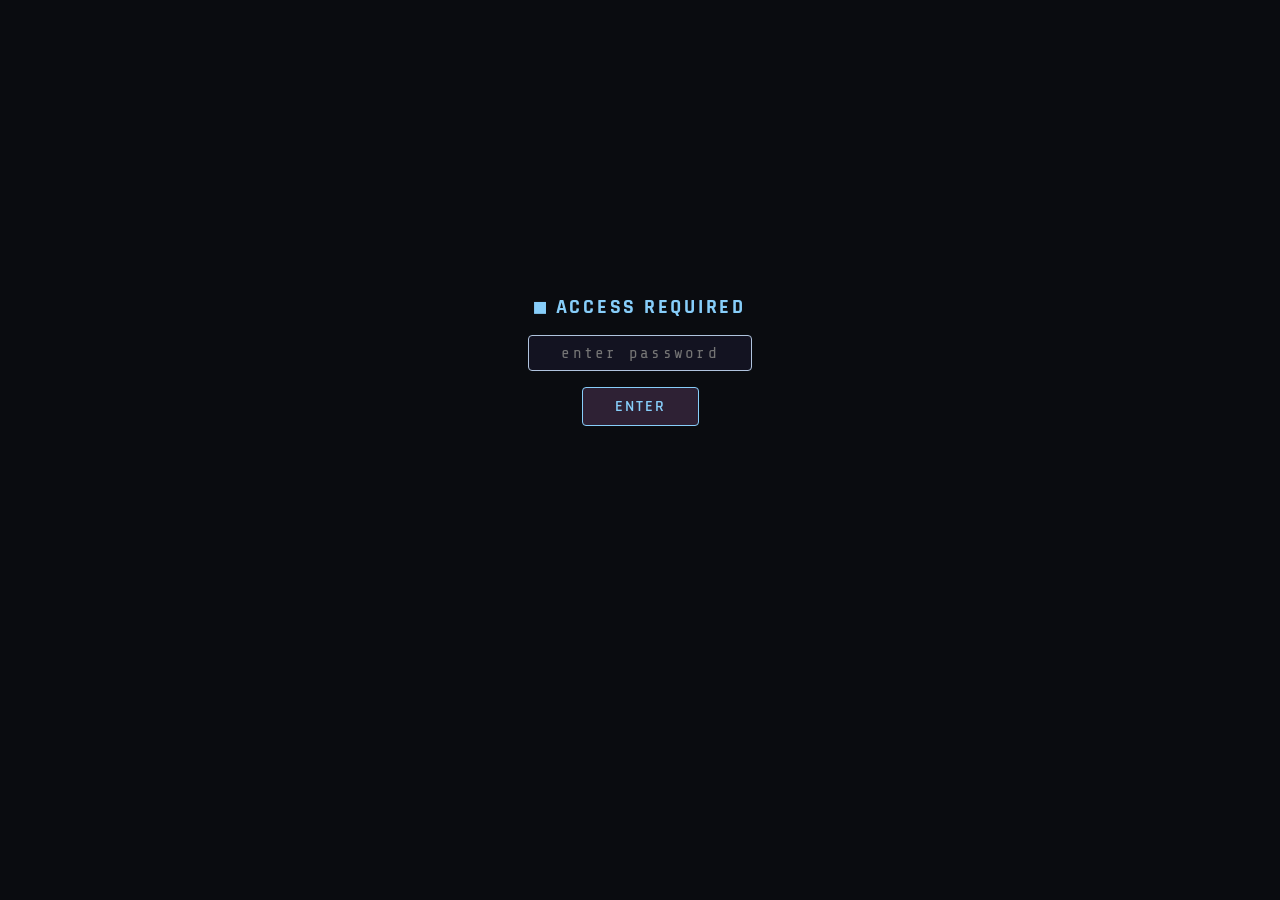
<file: index.html>
<!doctype html>
<html lang="en">

    <head>
        <!-- METADATA -->
        <meta charset="UTF-8">

        <!-- VIEWPORT -->
        <meta name="viewport" content="width=device-width, initial-scale=1.0">

        <!-- TITLE -->
        <title>FMS Live</title>

        <!-- LINK: GOOGLE API -->
        <link rel="stylesheet" href="https://fonts.googleapis.com/css2?family=Share+Tech+Mono&family=Rajdhani&family=Inconsolata:wght@100;200;300;400;500;600;700;800;900&display=swap">

        <!-- LINK: CSS STYLES -->
        <link rel="stylesheet" href="style.css">

    </head>

    <body>

        <!-- PASSWORD GATE -->
        <div id="box-gate" class="box-gate">
            <h2 id="gate-title" class="gate-title     anim-fade in">&#9632; Access Required</h2>
            <input  id="input-password" class="gate-inp-password     anim-fade in" type="password" placeholder="enter password"/>
            <button id="button-password" class="gate-btn-password     anim-fade in">Enter</button>
            <div id="gate-message" class="gate-message"></div>
        </div>

        <!-- MAIN CONTENT -->
        <div id="content" class="anim-fade     hidden">

            <!-- SECTION: TITLE -->
            <div class="box-app">
                <!-- DEVELOPER OPTIONS: PRIMARY -->
                <button id="button-developer-options" class="btn-devops" type="button">
                    <!-- DEVELOPER OPTIONS PRIMARY: TEXT -->
                    <h1 id="text-developer-options-xerxes" class="txt-devops-xerxes">xerxes <span id="text-developer-options-fms" class="txt-devops-fms">FMS</span></h1>
                </button>
                <!-- DATE -->
                <span id="date" class="date">—</span>
            </div>

            <!-- SECTION: ERROR MESSAGES-->
            <div id="overlay-box-application" class="overlay-boxapp">
                <div id="box-application-message" class="box-app-message     anim-fade     hidden">
                    <div class="msg-toprow">
                        <div class="app-message">
                            <span id="message-icon" class="msg-icon     bg-none">—</span>
                            <span id="message-type" class="msg-type     bg-none">—</span>
                        </div>
                        <span id="message-button" class="msg-button     bg-none">❌</span>
                    </div>
                    <div id="message-text" class="msg-body     bg-none">⚠ could not load data</div>
                </div>
            </div>

            <!-- SECTION: NAVIGATION BAR & DEVELOPER OPTIONS -->
            <div class="box-devbar">
                <!-- CONTAINER: DEVELOPER OPTIONS AND NAVIGATION BAR -->
                <div class="box-devops-navbar">
                    <!-- STACK-LEFT: SELECT COMPANY & SEARCH COMPANY -->
                    <span class="dvdr-l">|[</span>
                    <div class="stack-container">
                        <!-- SELECT COMPANY -->
                        <select id="select-navigation-bar-company"  class="sel-navbar-company     freeze-left     stack-bottom     anim-fade in"></select>
                        <!-- SEARCH COMPANY -->
                        <button id="button-developer-options-search" class="btn-devops-search     stack-top     anim-fade     hidden" disabled>—</button>
                    </div>

                    <!-- DIVIDER: ANIMATE -->
                    <span class="dvdr-ml">]</span><span class="dvdr-mc">|</span><span class="dvdr-mr">[</span>

                    <!-- STACK-RIGHT: SELECT COMPANY & INPUT COMPANY -->
                    <div class="stack-container-flex">
                        <!-- DEVELOPER OPTIONS COMPANY BUTTON & SELECT COMPANY TEXT -->
                        <div id="button-developer-options-company" class="btn-devops-company     stack-bottom     overflow" disabled role="button" tabindex="0">
                            <span id="text-developer-options-company" class="txt-devops-company     anim-fade in">—</span>
                        </div>
                        <!-- INPUT COMPANY -->
                        <input id="input-developer-options-company" class="inp-devops-company     stack-top     anim-fade     hidden" disabled>
                    </div>
                    <span class="dvdr-r">]|</span>
                </div>
            </div>

            <br>
            <!-- SECTION: MARKET UPDATE -->
            <details id="details-market-update" open><summary class="summary indent nomarker">MARKET UPDATE</summary>

                <div class="grid mgn-TrBl">
                    <!-- MARKET PRICE AND PERCENTAGE CHANGE -->
                    <div id="button-developer-options-price" class="card     anim-card" disabled>
                        <div class="text-label">MARKET PRICE</div>
                        <!-- MARKET PRICE AND PERCENTAGE CHANGE -->
                        <div id="box-developer-options-text" class="flex-row     text-value">
                            <!-- STACK: MARKET PRICE & DEVELOPER OPTIONS PRICE INPUT -->
                            <div class="stack-container">
                                <!-- MARKET PRICE -->
                                <div id="box-developer-options-price" class="stack-bottom     anim-fade in">
                                    <span id="text-developer-options-price" class="txt-devops-price">—</span>
                                    <span id="percent-change" class="text-badge">—</span>
                                </div>
                                <!-- DEVELOOER OPTIONS PRICE INPUT -->
                                <input id="input-developer-options-price" class="inp-devops-price     stack-top     anim-fade hidden">
                            </div>
                            <!-- PERCENTAGE CHANGE -->
                        </div>
                    </div>
                    <!-- BID PRICE AND BLOCKAGE DISCOUNT -->
                    <div class="card">
                        <!-- BLOCKAGE DISCOUNT -->
                        <div class="text-label">
                            <span>BID</span>
                            <span id="blockage-discount">—</span>
                        </div>
                        <!-- BID PRICE -->
                        <div class="text-value">
                            <span id="bid-price">—</span>
                        </div>
                    </div>
                    <!-- MINIMUM SELL PRICE AND PERCENTAGE -->
                    <div id="button-sell-minimum" class="btn-sellmin     card     anim-card"     disabled>
                        <!-- MINIMUM SELL PERCENTAGE -->
                        <div class="text-label">
                            <span id="label-sell-minimum" class="anim-lbl-sellmix">MINIMUM SELL</span>
                            <span id="label-sell-minimum-value" class="anim-val-sellmin">—</span>
                        </div>
                        <!-- MINIMUM SELL PRICE -->
                        <div class="text-value">
                            <span id="value-sell-minimum" class="anim-val-sellmin">—</span>
                        </div>
                    </div>
                    <!-- MAXIMUM SELL PRICE AND PERCENTAGE -->
                    <div id="button-sell-maximum" class="btn-sellmax     card     anim-card     active">
                        <!-- MAXIMUM SELL PERCENTAGE -->
                        <div class="text-label">
                            <span id="label-sell-maximum" class="anim-lbl-sellmix     active">MAXIMUM SELL</span>
                            <span id="label-sell-maximum-value" class="anim-val-sellmax     active">—</span>
                        </div>
                        <!-- MAXIMUM SELL PRICE -->
                        <div class="text-value">
                            <span id="value-sell-maximum" class="anim-val-sellmax     active">—</span>
                        </div>
                    </div>
                </div>

            </details>

            <!-- DETAILS: PRICE TABLE -->
            <details id="details-table-price" open><summary class="summary indent nomarker">PRICE TABLE</summary>
                <!-- WRAPPER: PRICE TABLE -->
                <div class="table-wrap">
                    <!-- TABLE -->
                    <table id="table-price" class="table     scrollable">
                        <!-- TABLE: HEAD -->
                        <thead>
                            <!-- TABLE HEAD: ROW -->
                            <tr class="tr-head">
                                <!-- TABLE HEAD ROW: CELLS -->
                                <th id="button-freeze-blocks" class="tbl-col-price     anim-freeze-col-L" data-header-text="BLOCKS "><pre>BLOCKS </pre></th>
                                <th                           class="tbl-col-price"><pre>COST   </pre></th>
                                <th                           class="tbl-col-price"><pre>COMMS  </pre></th>
                                <th                           class="tbl-col-price"><pre>TOTAL  </pre></th>
                                <th                           class="tbl-col-price"><pre>SELL   </pre></th>
                                <th id="button-freeze-profit" class="tbl-col-price     anim-freeze-col-R" data-header-text="PROFIT "><pre>PROFIT </pre></th>
                            </tr>
                        </thead>
                        <!-- TABLE BODY -->
                        <tbody id="tbody-price" class="tbody"></tbody>
                    </table>
                </div>

            </details>

            <!-- DETAILS: SETTINGS TABLE -->
            <details id="details-table-settings"><summary class="summary indent nomarker">SETTINGS</summary>
                <!-- WRAPPER: SETTINGS TABLE -->
                <div class="table-wrap">
                    <!-- TABLE -->
                    <table id="table-settings" class="table">
                        <!-- TABLE HEAD -->
                        <thead>
                            <!-- TABLE HEAD: ROW -->
                            <tr class="tr-head">
                                <!-- TABLE HEAD ROW: CELLS -->
                                <th class="th-settings-left"></th>
                                <th class="th-settings"><pre>BID</pre></th>
                                <th class="th-settings"><pre>FEE</pre></th>
                                <th class="th-settings"><pre>MIN</pre></th>
                                <th class="th-settings"><pre>MAX</pre></th>
                            </tr>
                        </thead>
                        <!-- TABLE: BODY -->
                        <tbody id="tbody-settings" class="tbody">
                            <!-- TABLE BODY: ROW 1 -->
                            <tr id="tr-body-default" class="tr-body-settings     enabled">
                                <!-- TABLE BODY ROW 1: CELLS -->
                                <td id="button-settings-default" class="tds-btn     enabled" onclick="setSettings(true)">DEFAULT </td>
                                <td id="td-A1" class="tds-A">—</td>
                                <td id="td-B1" class="tds-B">—</td>
                                <td id="td-C1" class="tds-C     anim-pmin">—</td>
                                <td id="td-D1" class="tds-D     anim-pmax">—</td>
                            </tr>
                            <!-- TABLE BODY: ROW 2 -->
                            <tr id="tr-body-modified" class="tr-body-settings">
                                <!-- TABLE BODY ROW 2: CELLS -->
                                <td id="button-settings-modified" class="tds-btn" onclick="setSettings(false)">MODIFIED</td>
                                <td id="td-A2" class="tds-A">—</td>
                                <td id="td-B2" class="tds-B">—</td>
                                <td id="td-C2" class="tds-C     anim-pmin">—</td>
                                <td id="td-D2" class="tds-D     anim-pmax">—</td>
                            </tr>
                        </tbody>
                    </table>
                </div>

            </details>

            <!-- DETAILS: COMPANY OVERVIEW -->
            <details id="details-company-overview">p<summary class="summary indent nomarker">COMPANY OVERVIEW</summary>
                <!-- INFORMATION: ROW -->
                <div class="mgn-TrBl">
                    <!-- COMPANY NAME -->
                    <div class="card">
                        <div class="text-label">COMPANY NAME</div>
                        <div class="overflow">
                            <span id="info-company" class="text-value">—</span>
                        </div>
                    </div>
                </div>
                <!-- INFORMATION: GRID -->
                <div class="grid">
                    <!-- TICKER -->
                    <div class="card">
                        <div class="text-label">TICKER SYMBOL</div>
                        <span id="info-ticker" class="text-value">—</span>
                    </div>
                    <!-- EXCHANGE -->
                    <div class="card">
                        <div class="text-label">EXCHANGE</div>
                        <span id="info-exchange" class="text-value">—</span>
                    </div>
                    <!-- INDUSTRY -->
                    <div class="card">
                        <div class="text-label">INDUSTRY</div>
                        <div class="overflow">
                            <span id="info-industry" class="text-value">—</span>
                        </div>
                    </div>
                    <!-- SECTOR -->
                    <div class="card">
                        <div class="text-label">SECTOR</div>
                        <div class="overflow">
                            <span id="info-sector" class="text-value">—</span>
                        </div>
                    </div>
                    <!-- COUNTRY -->
                    <div class="card">
                        <div class="text-label">COUNTRY</div>
                        <div class="overflow">
                            <span id="info-country" class="text-value">—</span>
                        </div>
                    </div>
                    <!-- YEAR -->
                    <div class="card">
                        <div class="text-label">YEAR</div>
                        <span id="info-year" class="text-value">—</span>
                    </div>
                    <!-- WEBSITE -->
                    <a class="card link" href="#">
                        <div class="text-label">WEBSITE</div>
                        <div class="overflow">
                            <span id="info-website" class="text-value">—</span>
                        </div>
                    </a>
                    <!-- MARKET CAPITALIZATION -->
                    <div class="card">
                        <div class="text-label">MARKET CAPITALIZATION</div>
                        <span id="market-capitalization" class="text-value">—</span>
                    </div>
                    <!-- 52 WEEK LOW -->
                    <div class="card">
                        <div class="text-label">52 WEEK LOW</div>
                        <span id="week-low" class="text-value">—</span>
                    </div>
                    <!-- 52 WEEK HIGH -->
                    <div class="card">
                        <div class="text-label">52 WEEK HIGH</div>
                        <span id="week-high" class="text-value">—</span>
                    </div>
                </div>
                <!-- INFORMATION: ROW -->
                <div class="mgn-TrBl">
                    <!-- DESCRIPTION -->
                    <div id="button-description" class="card     anim-card" role="button" tabindex="0">
                        <div class="text-label">COMPANY DESCRIPTION</div>
                        <p id="info-description" class="text-value paragraph     anim-text">—</p>
                    </div>
                </div>
            </details>

            <!-- SECTION: NEWS -->
            <details id="details-news-feed"><summary class="summary indent nomarker">NEWS</summary>
                <!-- FILTER BUTTONS -->
                <div id="box-button-filters" class="mgn-TrBl">
                    <div id="button-filter-all"     class="btn-filter     active" onclick="setNewsFilter('all')">ALL NEWS</div>
                    <div id="button-filter-public"  class="btn-filter"            onclick="setNewsFilter('public')"> PUBLIC </div>
                    <div id="button-filter-premium" class="btn-filter"            onclick="setNewsFilter('premium')">PREMIUM </div>
                </div>
                <!-- NEWS FEED -->
                <div id="box-news-feed" class="box-newsfeed"></div>
            </details>

        </div>

        <!-- JAVASCRIPT -->
        <script src="script.js"></script>

    </body>

</html>
</file>
<file: style.css>
/* === --- === --- === --- === --- === --- === --- */
/* =<< S T Y L E -< • >- C S S >>= --- --- --- --- */
/* === --- === --- === --- === --- === --- === --- */
/* === CSS INHERITANCE QUICK-REFERENCE === --- === *//*
 * Only properties that INHERIT are listed below.
 * Any property NOT on this list does NOT inherit.
 *
 * TEXT & TYPOGRAPHY
 *   color
 *   font, font-family, font-size, font-weight, font-style
 *   font-variant, font-stretch, font-optical-sizing
 *   font-kerning, font-feature-settings
 *   line-height, letter-spacing, word-spacing
 *   text-align, text-align-last, text-indent
 *   text-transform, text-decoration, text-shadow
 *   text-justify, text-emphasis
 *   white-space, word-break, overflow-wrap, hyphens
 *   tab-size
 *   hanging-punctuation
 *   direction, writing-mode, text-orientation
 *   unicode-bidi
 *
 * LISTS
 *   list-style, list-style-type, list-style-position, list-style-image
 *
 * CURSOR & VISIBILITY
 *   cursor
 *   visibility (not collapse)
 *
 * TABLE
 *   border-collapse, border-spacing
 *   caption-side, empty-cells
 *
 * OTHER
 *   quotes
 *   orphans, widows
 *   speak, speak-as
 *
 * RULE OF THUMB
 *   Text/typography → inherits
 *   Box model (margin, padding, width, height, border, background) → does NOT
 *   Layout (display, position, flex, grid, float, z-index) → does NOT
 *   Transform/Animation/Filter → does NOT
 * =========================================== */s
/* =<<RESET >>- --- --- --- --- --- --- --- -- --- */
.reset-native {
    resize: none;
    -webkit-tap-highlight-color: transparent;
    -webkit-appearance: none;
    appearance: none;
    background: inherit;
    color: inherit;
    border: none;
    box-shadow: none;
    outline: none;
    text-decoration: none;
    cursor: pointer;
    user-select: none;
    -webkit-user-select: none;
}
.reset-native:focus {
    outline: none;
}
.reset-native.input-prevent-zoom,
.reset-native textarea {
    font-size: 16px;
}
.reset-native::-webkit-search-decoration,
.reset-native::-webkit-search-cancel-button,
.reset-native::-webkit-search-results-button,
.reset-native::-webkit-search-results-decoration,
.reset-native::-webkit-clear-button,
.reset-native::-webkit-contacts-auto-fill-button,
.reset-native::-webkit-outer-spin-button,
.reset-native::-webkit-inner-spin-button,
.reset-native::-webkit-file-upload-button {
    /* display: none;
    -webkit-appearance: none;
    appearance: none; */
}

/* =<< ROOT >>- --- --- --- --- --- --- -- -- */
:root {
    /* --- BACKGROUND --- */
    --bgrd: 10 12 16;
    --brdr: 46 33 52;
    --card: 19 19 33;
    /* --- MARKET UPDATE --- */
    --pmin: 46 139 87;
    --pmax: 144 238 144;
    --pneg: 205 92 92;
    /* --- UTILITIES --- */
    --gray: 119 136 153;
    --hptc: 240 128 128;
    /* --- CONTRAST --- */
    --acnt: 135 206 250;
    --fire: 255 127 80;
    --snow: 227 230 236;
    --text: 176 196 222;
    /* --- TABLE --- */
    --head: 3 39 52;
    --ttbl: 216 191 216;
    /* --- TABLE ROWS --- */
    --dark: 27 30 45;
    --lite: 21 24 37;
    /* --- TABLE COLUMNS --- */
    --frzn: 33 33 52;
    --cost: 255 248 220;
    --coms: 222 184 135;
    --totl: 250 128 114;
    --sell: 127 255 222;
    --prft: 184 208 197;
    /* --- TABLE MINIMUM & MAXIMUM --- */
    --smin: 61 186 106;
    --smax: 105 255 150;
    /* --- GRADIENTS --- */
    --lred: 233 150 122;
    --dred: 128 0 0;
}
:root {
    /* --- BACKGROUND --- */
    --bgrd-clr: rgb(var(--bgrd));
    --brdr-clr: rgb(var(--brdr));
    --card-clr: rgb(var(--card));
    /* --- MARKET UPDATE --- */
    --prft-min: rgb(var(--pmin));
    --prft-max: rgb(var(--pmax));
    --prft-neg: rgb(var(--pneg));
    /* --- UTILITIES --- */
    --gray-clr: rgb(var(--gray));
    --hptc-clr: rgba(var(--hptc) / 0.5);
    /* --- CONTRAST --- */
    --acnt-clr: rgb(var(--acnt));
    --fire-clr: rgb(var(--fire));
    --snow-clr: rgb(var(--snow));
    --text-clr: rgb(var(--text));
    /* --- TABLE --- */
    --head-tbl: rgb(var(--head));
    --text-tbl: rgb(var(--ttbl));
    /* --- TABLE ROWS --- */
    --dark-row: rgb(var(--dark));
    --lite-row: rgb(var(--lite));
    /* --- TABLE COLUMNS --- */
    --frzn-clr: rgb(var(--frzn));
    --frzn-008: rgba(var(--snow) / 0.08);
    --cost-col: rgb(var(--cost));
    --coms-col: rgb(var(--coms));
    --totl-col: rgb(var(--totl));
    --sell-col: rgb(var(--sell));
    --prft-col: rgb(var(--prft));
    /* --- TABLE MINIMUM & MAXIMUM --- */
    --smin-clr: rgb(var(--smin));
    --smax-clr: rgb(var(--smax));
    /* --- GRADIENTS --- */
    --lite-red-clr: rgb(var(--lred));
    --dark-red-clr: rgb(var(--dred));
}
:root {
    /* --- COLOR-MIX --- */
    --cmix-min: color-mix(in srgb, var(--prft-min), var(--gray-clr) 55%);
    --cmix-max: color-mix(in srgb, var(--prft-max), var(--gray-clr) 55%);
    /* --- COLOR-MIX OPACITY --- */
    --cmix-red-089: color-mix(in srgb, var(--card-clr), var(--fire-clr) 89%);
    --cmix-red-069: color-mix(in srgb, var(--card-clr), var(--fire-clr) 69%);
    --cmix-red-055: color-mix(in srgb, var(--card-clr), var(--fire-clr) 55%);
    --cmix-red-034: color-mix(in srgb, var(--card-clr), var(--fire-clr) 34%);
    --cmix-red-021: color-mix(in srgb, var(--card-clr), var(--fire-clr) 21%);
    --cmix-red-013: color-mix(in srgb, var(--card-clr), var(--fire-clr) 13%);
    --tmix-red-089: color-mix(in srgb, var(--text-clr), var(--fire-clr) 89%);
    --tmix-red-069: color-mix(in srgb, var(--text-clr), var(--fire-clr) 69%);
    --tmix-red-055: color-mix(in srgb, var(--text-clr), var(--fire-clr) 55%);
    --tmix-red-034: color-mix(in srgb, var(--text-clr), var(--fire-clr) 34%);
    --tmix-red-021: color-mix(in srgb, var(--text-clr), var(--fire-clr) 21%);
    --tmix-red-013: color-mix(in srgb, var(--text-clr), var(--fire-clr) 13%);
    --fmix-red-089: color-mix(in srgb, var(--frzn-clr), var(--fire-clr) 89%);
    --fmix-red-055: color-mix(in srgb, var(--frzn-clr), var(--fire-clr) 55%);
    --fmix-red-034: color-mix(in srgb, var(--frzn-clr), var(--fire-clr) 34%);
    --fmix-red-021: color-mix(in srgb, var(--frzn-clr), var(--fire-clr) 21%);
    --fmix-red-013: color-mix(in srgb, var(--frzn-clr), var(--fire-clr) 13%);
    /* --- GRADIENTS --- */
    --grad-red: linear-gradient(135deg, var(--lite-red-clr) 8%, var(--dark-red-clr) 89%);
    --dark-grd: linear-gradient(135deg, var(--dark-red-clr) 21%, var(--card-clr) 89%);
    --lite-grd: linear-gradient(135deg, var(--snow-clr) 5%, var(--lite-red-clr) 69%);
    /* --- OPACITY --- */
    --fire-clr-089: rgba(var(--fire) / 0.89);
    --fire-clr-069: rgba(var(--fire) / 0.69);
    --fire-clr-055: rgba(var(--fire) / 0.55);
    --fire-clr-034: rgba(var(--fire) / 0.34);
    --fire-clr-021: rgba(var(--fire) / 0.21);
    --fire-clr-013: rgba(var(--fire) / 0.13);
    --frzn-clr-089: rgba(var(--frzn) / 0.89);
    --frzn-clr-069: rgba(var(--frzn) / 0.69);
    --frzn-clr-055: rgba(var(--frzn) / 0.55);
    --frzn-clr-034: rgba(var(--frzn) / 0.34);
    --frzn-clr-021: rgba(var(--frzn) / 0.21);
    --frzn-clr-013: rgba(var(--frzn) / 0.13);
    --text-clr-089: rgba(var(--text) / 0.89);
    --text-clr-069: rgba(var(--text) / 0.69);
    --text-clr-055: rgba(var(--text) / 0.55);
    --text-clr-034: rgba(var(--text) / 0.34);
    --text-clr-021: rgba(var(--text) / 0.21);
    --text-clr-013: rgba(var(--text) / 0.13);
}
* {
    box-sizing: border-box;
    margin: 0;
    padding: 0;
}
body {
    background: var(--bgrd-clr);
    color: var(--text-clr);
    font-family: "Rajdhani", "inconsolata", "Share Tech Mono", monospace;
    font-size: 16px;
    font-weight: 400;
    line-height: 1.5rem;
    min-height: 100vh;
    padding: 1.5rem 1rem;
}

/* =<< DETAILS >>- --- --- --- --- --- --- -- */
details>summary {
    cursor: pointer;
    color: var(--text-clr-055);
    font-size: 1.25rem;
    font-weight: bold;
}
details[open]>summary {
    background-color: var(--text-clr-055);
    color: var(--bgrd-clr);
}
details>summary::marker {
    content: "▶ ";
    font-size: 1rem;
}
details[open]>summary::marker {
    content: "▼ ";
}
details>summary.nomarker::marker {
    content: "";
}
summary::before {
    content: "";
    display: inline;
    padding-left: 0rem;
}
details[open]>summary::before {
    content: "";
    display: inline;
    padding-left: 0.75rem;
}
summary::after {
    content: "";
    display: inline;
    padding-right: 0.5rem;
}

/* =<< G A T E >>- --- --- --- --- --- --- -- */
.box-gate {
    display: flex; flex-direction: column;
    align-items: center; justify-content: center;
    gap: 1rem; min-height: 80vh;
}
.gate-title {
    color: var(--acnt-clr);
    font-size: 1.25rem;
    letter-spacing: 0.25ch; text-transform: uppercase;
}
.gate-inp-password {
    background: var(--card-clr); color: var(--text-clr);
    border: 1px solid; border-color; var(--brdr-clr); border-radius: 0.25rem;
    font-family: "Share Tech Mono", monospace;
    font-size: 1rem;
    letter-spacing: 0.25ch; text-align: center;
    padding: 0.5rem 1rem;
    /* outline: none; */
    width: 14rem;
}
.gate-inp-password:focus {
    background: var(--cmix-red); border-color: var(--acnt-clr);
}
.gate-btn-password {
    cursor: pointer;
    background: var(--brdr-clr); color: var(--acnt-clr);
    border: 1px solid var(--acnt-clr); border-radius: 0.25rem;
    font-family: "Rajdhani", sans-serif;
    font-size: 1rem; font-weight: 600;
    letter-spacing: 0.25ch; text-transform: uppercase;
    padding: 0.5rem 2rem;

    transition: background 500ms, color 500ms;
}
.gate-message {
    background: var(--card-clr-on); color: var(--fire-clr);
    font-family: "Rajdhani", monospace;
    font-size: 1rem;
    letter-spacing: 0.5ch;
    min-height: 2rem;
}

/* =<< X E R X E S >>- --- --- --- --- --- -- */
.box-app {
    display: flex;
    align-items: baseline; justify-content: space-between;
    margin-bottom: 1.25rem;
}
.date {
    color: var(--text-clr-055);
    font-size: 0.75rem; font-weight: 500;
    letter-spacing: 0.5ch;
    /* line-height: 1.5rem; */
}
.txt-devops-fms {
    color: var(--acnt-clr);
    font-size: 1rem; font-weight: 600;
    letter-spacing: 0.25ch; text-transform: uppercase;
    /* line-height: 1.5rem; */

    transition: color 500ms;
}
.txt-devops-fms.devmode {
    color: var(--fire-clr-089);
}
.txt-devops-xerxes {
    color: rgba(var(--snow) / 0.55);
    font-size: 1rem; font-weight: 400;
    letter-spacing: 0.25ch;
    padding: 0.125rem 0.5rem; padding-left: 1ch;
    /* line-height: 1.5rem; */

    transition: color 500ms;
}
.txt-devops-xerxes.devmode {
    color: var(--fire-clr-055);
}

/* =<< M E S S A G E >>- --- --- --- -- -- -- */
.overlay-box-app {
    position: fixed; top: 0; left: 0; width: 100%; height: 100%;
    display: flex; align-items: center; justify-content: center; z-index: 1000;
    background-color: rgba(0, 0, 0, 0.6);
    backdrop-filter: blur(4px);
}
.box-app-message {
    position: fixed; z-index: 1000;
    left: 50%; top: 25%; transform: translateX(-50%) translateY(0);
    background: rgba(var(--snow) / 0.89); color: var(--bgrd-clr);
    border-radius: 0.5rem;
    font-family: "Rajdhani", "Share Tech Mono", monospace;
    min-height: 3.5rem; max-width: 90%; min-width: 75%;
    padding: 1rem;
}
.app-toprow {
    display: flex; justify-content: space-between;
}
.app-message {
    display: flex; align-items: baseline;
    gap: 1rem; margin-bottom: 1rem;
    font-size: 1rem; font-weight: 400; letter-spacing: 0.25ch;
}
.msg-body {
    font-size: 1rem; font-weight: 400;
    letter-spacing: 0.25ch;
}
.msg-icon {
    font-size: 1.25rem;
}
.msg-type {
    font-size: 1.25rem; font-weight: 600;
    letter-spacing: 1ch; text-transform: uppercase;
}
.msg-btn {
    font-size: 1.25rem; font-weight: 600;
}
.error {
    background: rgba(var(--dred) / 0.89);
    color: var(--text-clr);
}
.fail {
    background: var(--cmix-red-021);
    color: var(--text-clr);
}
.info {
    background: rgba(var(--snow) / 0.89);
    color: var(--card-clr);
}
.success {
    background: rgba(var(--pmax) / 0.89);
    color: var(--text-clr);
}
.warn {
    background: rgba(255,222,173,0.89);
    color: var(--brdr-clr);
}
.xerxes {
    background: var(--brdr-clr);
    color: thistle;
}
.bg-none {
    background: transparent;
}

.toast {
    pointer-events: none;
    position: fixed; bottom: 2rem; left: 50%; z-index: 1000;
    transform: translateX(-50%);
    background: var(--fire-clr-055); color: var(--snow-clr);
    border-radius: 0.25rem;
    font-family: 'Rajdhani', sans-serif;
    font-size: 1rem; font-weight: 500;
    letter-spacing: 0.25ch; text-align: center; white-space: nowrap;
    padding: 1rem 1rem;
    width: 70%;
}
.toast.devmode {
    background: var(--text-clr-055); color: var(--bgnd-clr);
}
/* =<< DEVELOPER OPTIONS & NAVIGATION BAR >>- */
.card {
    display: flex; flex-direction: column;
    background: var(--card-clr);
    border-radius: 0.25rem;
    padding: 0.25rem 0.5rem;
    min-height: 4.5rem; min-width: 0;
    opacity: 0.875;

    transition: background 500ms opacity 500ms;
}

.box-devbar {
    display: flex; align-items: baseline; position: sticky;
    top: 0; z-index: 100;
}
.box-devops-navbar {
    display: flex; align-items: center;
    background: var(--bgrd-clr);
    width: 100%;
    white-space: nowrap;
}
.box-devops-price {
    display: flex; align-items: baseline; position: absolute;
    background: transparent;
}
.btn-devops {
    background: transparent;
    color: var(--text-clr);
}
.btn-devops-company {
    cursor: default;
    background: transparent;
    border-radius: 0.25rem;
    width: auto;

    transition: background 500ms;
}
.btn-devops-search {
    cursor: pointer;
    background: var(--cmix-red-089); color: var(--snow-clr);
    border: none; border-radius: 0.25rem;
    font-family: 'Inconsolata', 'Share Tech Mono', monospace;
    font-size: 1.25rem; font-weight: 500; 
    letter-spacing: 0.5ch;
    padding: 0.0675rem 0.25rem 0.0675rem 0.25rem; padding-left: 0.75ch; margin: 0 0.25rem 0 0.25rem;
    width: var(--text-width, 7ch);

    transition: filter 500ms, opacity 500ms;
}

.mono-emoji {
    font-family: "Segoe UI", "Segoe UI Historic", "Noto Sans", sans-serif;
}

.inp-devops-company {
    background: transparent; color: var(--text-clr-089);
    border: 1px solid; border-color: var(--fire-clr-013); border-radius: 0.25rem;
    font-family: "Rajdhani", "Share Tech Mono", "Inconsolata", monospace;
    font-size: 1rem; font-weight: 400; line-height: 1.5rem;
    letter-spacing: 0.5ch; padding: 0 0.5rem; padding-left: -0.5ch;
    width: auto;
    /* outline: none; */

    transition: background 500ms, border-color 500ms, color 500ms;
}
.inp-devops-company:focus {
    background: var(--card-clr); color: var(--snow-clr);
    border-color: var(--fire-clr-021);
    font-weight: 600;
}
.inp-devops-company::placeholder {
    color: var(--text-clr-055);
    font-family: "Inconsolata", monospace;
    font-size: 0.875rem; font-weight: 400;
    text-align: center; letter-spacing: 0;
    padding-left: -0.5ch;

    transition: color 500ms;
}
.inp-devops-company:focus::placeholder {
    color: var(--text-clr-034);
}
.inp-devops-company.searching::placeholder {
    color: var(--text-clr-89);
}
.inp-devops-price {
    background: rgba(var(--card) / 0.75); color: var(--text-clr-089);
    border: 1px solid; border-color: var(--fire-clr-013); border-radius: 0.25rem;
    font-family: 'Share Tech Mono', monospace;
    font-size: 1rem; font-weight: 400; line-height: 1.75rem;
    letter-spacing: 0.25ch; padding: 0 0.5rem; padding-left: -0.25ch;
    width: 10ch;
    /* outline: none; */

    transition: border-color 500ms, color 500ms;
}
.inp-devops-price:focus {
    background: var(--card-clr); color: var(--snow-clr);
    border-color: var(--fire-clr-021);
    font-weight: 600;
}
.inp-devops-price::placeholder {
    color: var(--text-clr-055);
    font-family: "Inconsolata", monospace;
    font-size: 0.875rem; font-weight: 400;
    letter-spacing: 0; 
    padding-left: -0.25ch;

    transition: color 500ms;
}
.inp-devops-price:focus::placeholder {
    color: var(--text-clr-034);
}

.sel-navbar-company {
    cursor: pointer;
    box-sizing: border-box;
    background: transparent; color: var(--acnt-clr);
    border: none;
    font-family: "Inconsolata", "Share Tech Mono", monospace;
    font-size: 1.5rem; font-weight: 600;
    letter-spacing: 0.5ch;
    padding-left: 0.5ch; margin: 0;
    width: var(--text-width, 7ch);
    /* outline: none; */

    transition: opacity 500ms;

    /* @supports (field-sizing: content) {
    field-sizing: content;
    width: auto;
    text-align: left;
} */

}

.txt-devops-company {
    color: var(--text-clr);
    font-family: "Rajdhani", "Share Tech Mono", "Inconsolata", monospace;
    font-size: 1.5rem; font-weight: 100; line-height: 2rem;
    letter-spacing: 0.5ch; text-align-last: left;
    padding: 0.5rem 0 0.5rem 0;

    transition: color 500ms;
}
.txt-devops-company.devmode {
    color: var(--fire-clr-089);
    font-weight: 500;
}
.txt-devops-price {
    color: var(--acnt-clr);

    transition: color 500ms;
}
.txt-devops-price.devmode {
    color: var(--fire-clr-089);
    font-weight: 500;
}

/* =<< L A Y O U T S >>- --- --- --- -- -- -- */
.grid {
    display: grid; grid-template-columns: 1fr 1fr; gap: 0.5rem;
}
.flex-row {
    display: flex; align-items: baseline; gap: 0.5rem;
}
.mgn-TrBl {
    margin: 0.5rem 0 0.5rem 0;
}

/* =<< T E X T >>- --- --- --- --- --- --- -- */
.text-label {
    color: var(--text-clr-089);
    font-size: 0.875rem; font-weight: 400;
    letter-spacing: 0.25ch; text-transform: uppercase;
    padding: 0.125rem 0.5rem; margin-bottom: 0.125rem;
}
.text-value {
    color: var(--text-clr);
    font-family: "Inconsolata", "Share Tech Mono", monospace;
    font-size: 1.25rem; font-weight: 500; line-height: 2rem;
    letter-spacing: 0.25ch; padding: 0.125rem 0.5rem; margin-bottom: 0.25rem;
}
.text-value.paragraph {
    font-family: "Rajdhani", "Inconsolata", sans-serif;
    line-height: 1.5rem;
    letter-spacing: 0.125ch; white-space: pre-line;
}
.text-badge {
    color: var(--text-clr-055);
    font-size: 1rem; font-weight: 400;
    letter-spacing: 0.25ch; margin-left: 0.25rem;
}
.text-badge.down {
    color: var(--prft-neg);
}
.text-badge.up {
    color: var(--prft-max);
}

/* =<< T A B L E S >>- --- --- --- --- --- -- */
.table-wrap {
    -webkit-overflow-scrolling: touch;
    overflow-x: auto;
    background: var(--card-clr);
    border: 0px solid transparent; border-radius: 0.25rem;
    margin-top: 0.5rem; margin-bottom: 0.5rem;
}
.table {
    border-collapse: collapse;
    width: 100%;
}
.tr-head {
    background: var(--head-tbl); color: var(--text-tbl);
    border-bottom: 0.375rem solid var(--bgrd-clr);
    font-family: "Share Tech Mono", "Inconsolata", monospace;
    font-size: 1rem;
    letter-spacing: 0.5ch;
    text-transform: uppercase; white-space: nowrap;
}
.tbody {
    font-family: "Inconsolata", "Share Tech Mono", monospace; font-size: 1rem; font-weight: bold;
    letter-spacing: 0.25ch; text-align: right; white-space: nowrap;
}

/* =<< P R I C E - H E A D >>- --- --- --- -- */
.th-price-L {
    border-right: 0.25rem solid var(--bgrd-clr);
    text-align: left;
    padding: 0.5rem;
    min-width: 8.75rem;
}
.th-price {
    border-left: 0.25rem solid var(--bgrd-clr); border-right: 0.25rem solid var(--bgrd-clr);
    text-align: left;
    padding: 0.5rem;
    min-width: 8.75rem;
}
.th-price-R {
    border-left: 0.25rem solid var(--bgrd-clr);
    text-align: left;
    padding: 0.5rem;
    min-width: 8.75rem;
}

/* =<< P R I C E - B O D Y >>- --- --- --- -- */
.tr-body-price {
    border-bottom: 0.375rem solid var(--bgrd-clr);
    text-align: right;
}
.tbl-col-price {
    width: calc((100vw - 2rem) / 3);  /* 2rem body padding, 1rem total gaps (2 × 0.5rem) */
    min-width: calc((100vw - 2rem) / 3);;                         /* remove the fixed min-width */
    max-width: calc((100vw - 2rem) / 3);;                         /* remove the fixed min-width */
    padding: 0.5rem;
    box-sizing: border-box;                   /* include padding and border in width */
}
.tbl-col-price:first-child {
    border-right: 0.25rem solid var(--bgrd-clr);
}
.tbl-col-price:not(:first-child):not(:last-child) {
    border-left: 0.25rem solid var(--bgrd-clr);
    border-right: 0.25rem solid var(--bgrd-clr);
}
.tbl-col-price:last-child {
    border-left: 0.25rem solid var(--bgrd-clr);
}
.tdp-cost {
    color: var(--cost-col);
    font-weight: 400;
}
.tdp-coms {
    color: var(--coms-col);
    font-weight: 400;
}
.tdp-totl {
    color: var(--totl-col);
    font-weight: 600;
}
.tdp-sell {
    color: var(--sell-col);
    font-weight: 400;
}

/* =<< S E T T I N G S >>- --- --- --- --- -- */
table#table-settings {
    border-collapse: collapse;
    table-layout: fixed;
    width: 100%;
}
table#table-settings th:first-child {
    background: var(--bgrd-clr);
    border-left: 0.25rem solid var(--bgrd-clr); border-right: 0.25rem solid var(--bgrd-clr);
    text-align: left;
    padding: 0.5rem;
    width: 8.75rem;
}
table#table-settings th:nth-child(2),
table#table-settings th:nth-child(3),
table#table-settings th:nth-child(4) {
    border-left: 0.25rem solid var(--bgrd-clr); border-right: 0.25rem solid var(--bgrd-clr);
    text-align: center;
    padding: 0.5rem;
}
table#table-settings th:last-child {
    border-left: 0.25rem solid var(--bgrd-clr);
    border-right: 0.25rem solid var(--bgrd-clr);
    padding: 0.5rem;
    text-align: center;
}

@media (hover: hover) {
    .gate-btn-password:hover {
        background: var(--acnt-clr); color: var(--bgrd-clr);
    }
    tbody tr:hover {
        background: rgba(0, 229, 255, 0.04);
    }
}
/* =<< S E T T I N G S - R O W S >>- -- -- -- */
.tr-body-settings {
    background: transparent;
    border-bottom: 0.375rem solid var(--bgrd-clr);
    font-family: "Inconsolata", "Share Tech Mono", monospace;
    font-size: 1rem; font-weight: 300;
    letter-spacing: 0.25ch; text-align: center;
    opacity: 0.25;

    transition: background 500ms, opacity 500ms;
}
.tr-body-settings.active {
    pointer-events: none;
    background: var(--frzn-clr);
    font-weight: 500;
    opacity: 1;
}
.tr-body-settings.disabled {
    pointer-events: none;
    background: var(--card-clr);
    font-weight: 100;
    opacity: 0.15;
}

/* =<< S E T T I N G S - B U T T O N S >>- -- */
.tds-btn {
    color: var(--text-tbl);
    border-right: 0.25rem solid var(--bgrd-clr);
    font-family: "Inconsolata", "Share Tech Mono", monospace;
    font-size: 1rem; font-weight: 600;
    letter-spacing: 0.5ch;
    padding: 0.5rem;
    text-align: left; text-transform: uppercase; white-space: nowrap;
}
.tds-btn.active {
    color: var(--acnt-clr);
}
.tds-btn.disabled {
    /* background: var(--frzn-clr); */
    color: var(--text-clr-055);
}
.tds-A {
    border-left: 0.25rem solid var(--bgrd-clr); border-right: 0.25rem solid var(--bgrd-clr);
    color: var(--sell-col);
    text-align: center;
    padding: 0.5rem;
}
.tds-B {
    border-left: 0.25rem solid var(--bgrd-clr); border-right: 0.25rem solid var(--bgrd-clr);
    color: var(--coms-col);
    text-align: center;
    padding: 0.5rem;
}
.tds-C {
    border-left: 0.25rem solid var(--bgrd-clr); border-right: 0.25rem solid var(--bgrd-clr);
    color: var(--prft-min);
    text-align: center;
    padding: 0.5rem;
}
.tds-D {
    border-left: 0.25rem solid var(--bgrd-clr); border-right: 0.25rem solid var(--bgrd-clr);
    color: var(--prft-max);
    text-align: center;
    padding: 0.5rem;
}

/* =<< N E W S >>- --- --- --- --- --- --- -- */
.news-filter-row {
    display: flex;
    gap: 0.5rem;
    margin-bottom: 0.5rem;
}
.btn-filter {
    flex: 1;
    text-align: center;
    padding: 0.5rem 0.25rem;
    font-family: 'Share Tech Mono', monospace;
    font-size: 0.75rem;
    letter-spacing: 0.1rem;
    background: var(--card-clr);
    border: 1px solid var(--brdr-clr);
    color: var(--text-clr-055);
    cursor: pointer;
    transition: background 0.2s, color 0.2s;
}
.btn-filter {
    border-radius: 0.25rem;
}
.btn-filter.active {
    background: #1a2028;
    color: var(--acnt-clr);
    border-color: var(--text-clr-055);
}
.box-newsfeed {
    max-height: 60vh;
    overflow-y: auto;
    display: flex;
    flex-direction: column;
    gap: 0.5rem;
    padding-right: 0.25rem;
}
.news-card {
    background: var(--card-clr);
    border: 1px solid var(--brdr-clr);
    border-radius: 0.25rem;
    padding: 0.625rem 0.875rem;
    cursor: pointer;
    transition: background 500ms;
}
.news-card:active {
    transform: scale(0.99);
}
.news-card.premium {
    background: var(--card-clr);
    border-color: var(--brdr-clr);
}
.news-card.freemium {
    background: var(--card-clr);
    border-color: var(--brdr-clr);
}
.news-card-header {
    display: flex;
    justify-content: space-between;
    align-items: baseline;
    gap: 0.5rem;
    margin-bottom: 0.25rem;
}
.news-card-source {
    color: var(--text-clr-055);
    font-size: 0.6rem;
    letter-spacing: 0.125ch;
    text-transform: uppercase;
    white-space: nowrap;
}
.news-card-date {
    color: var(--text-clr-055);
    font-size: 0.6rem;
    letter-spacing: 0.06125ch;
    white-space: nowrap;
}
.news-card-title {
    color: var(--text-clr);
    font-size: 0.875rem;
    font-weight: 600;
    line-height: 1.3;
    margin-bottom: 0.375rem;
}
.news-card-summary {
    display: -webkit-box;
    -webkit-line-clamp: 3;
    -webkit-box-orient: vertical;
    overflow: hidden;
    color: var(--text-clr-055);
    font-size: 0.8rem;
    line-height: 1.5;
}
.news-card-summary.expanded {
    display: block;
    overflow: visible;
    -webkit-line-clamp: unset;
}
.news-card-footer {
    margin-top: 0.5rem;
    display: none;
}
.news-card-footer.visible {
    display: flex;
    justify-content: flex-end;
}
.news-card-link {
    background: rgba(0, 229, 255, 0.05);
    color: var(--acnt-clr);
    border: 1px solid var(--brdr-clr);
    border-radius: 0.25rem;
    font-size: 0.75rem;
    letter-spacing: 0.25ch;
    text-decoration: none;
    text-transform: uppercase;
    padding: 0.1rem 0.4rem;
    display: inline-block;
}
.news-badge-premium {
    background: var(--card-clr);
    color: #c084fc;
    border-radius: 0.25rem;
    font-size: 0.5rem;
    letter-spacing: 0.06125ch;
    padding: 0.125rem 0.25rem;
    text-transform: uppercase;
}
.news-badge-freemium {
    background: #1a3040;
    color: var(--acnt-clr);
    border-radius: 0.25rem;
    font-size: 0.5rem;
    letter-spacing: 0.06125ch;
    text-transform: uppercase;
    padding: 0.125rem 0.25rem;
}

/* =<< O V E R R I D E S >>- --- --- --- --- --- --- -- */
.card.link {
    text-decoration: none;
}
.scrollable {
    min-width: 35rem;
}
.freeze-left {
    left: 0; position: sticky; z-index: 10;
    background: var(--bgrd-clr);
}
.overflow {
    scrollbar-width: none;
    -webkit-overflow-scrolling: touch;
    overflow-x: auto;
    white-space: nowrap;
    width: 100%;
}
.hidden {
    display: none;
}

/* =<< STACKING UTILITIES >>- --- --- --- --- --- --- -- */
.stack-container {
    display: grid;
}
.stack-container-flex {
    display: grid; flex: 1;
}
.stack-bottom {
    grid-area: 1 / 1;
}
.stack-top {
    grid-area: 1 / 1;
    z-index: 2;
}

/* =<< G R A P H I C S >>- --- --- --- --- --- --- -- */
.dvdr-l {
    color: var(--text-clr-034);
    font-family: 'Share Tech Mono';
    font-size: 1.25rem;
    font-weight: 900;
    letter-spacing: -0.25ch;
    line-height: 2rem;
    padding: 0.5rem 0 0.5rem 0;
    padding-right: 0.25ch;
}
.dvdr-ml {
    color: var(--text-clr-034);
    font-family: 'Share Tech Mono';
    font-size: 1.25rem;
    font-weight: 900;
    line-height: 2rem;
    padding: 0.5rem 0 0.5rem 0;
}
.dvdr-mc {
    color: rgba(var(--snow) / 0.25);
    font-family: 'Share Tech Mono';
    font-size: 1.25rem;
    font-weight: 900;
    line-height: 2rem;
    padding: 0.5rem 0 0.5rem 0;
    margin-inline: -0.25ch;
}
.dvdr-mr {
    color: var(--text-clr-034);
    font-family: 'Share Tech Mono';
    font-size: 1.25rem;
    font-weight: 900;
    line-height: 2rem;
    padding: 0.5rem 0 0.5rem 0;
    padding-right: 0.5ch;
}
.dvdr-r {
    color: var(--text-clr-034);
    font-family: 'Share Tech Mono';
    font-size: 1.25rem;
    font-weight: 900;
    letter-spacing: -0.25ch;
    line-height: 2rem;
    padding: 0.5rem 0 0.5rem 0;
    padding-left: 0.5ch;
    margin-left: auto;
}

/* =<< GLOBAL >>- --- --- --- --- --- --- -- */
.anim-fade {
    opacity: 0;
    transition-property: opacity; transition-duration: 500ms;
}
.anim-fade.in {
    opacity: 1;
    transition: filter 500ms, opacity 500ms;
}
.anim-fade.in-slow {
    opacity: 1;
    transition-duration: 3000ms;
}
.anim-fade.in:disabled {
    filter: saturate(34%);
    opacity: 0.55;
}

/* =<< CARDS >>- --- --- --- --- --- --- --- */
.anim-card {
    transition: background 500ms, opacity 500ms;
}
.anim-card.active {
    /* background: var(--frzn-clr); */
    cursor: default;
    /* pointer-events: auto; */
    opacity: 1;
}
.anim-card.active.devops {
    cursor: none;
    /* pointer-events: none; */
    opacity: 0.875;
}
.anim-card.active.devops:focus-within {
    background: var(--cmix-red-021);
    opacity: 1;
}

/* =<< TEXT >>- --- --- --- --- --- -- -- -- */
.anim-text {
    transition: color 500ms, font-weight 500ms;
}
.anim-text.active {
    color: var(--text-clr);
    font-weight: 600;
}

/* =<< MARKET UPDATE >- -< SELLMIX >>- --- --- --- --- --- --- -- */
.anim-lbl-sellmix {
    color: var(--text-clr-034);
    transition: color 500ms font-weight 500ms;
}
.anim-val-sellmin {
    color: rgba(var(--pmin) / 0.55);
    transition: color 500ms font-weight 500ms;
}
.anim-val-sellmax {
    color: rgba(var(--pmax) / 0.34);
    transition: color 500ms font-weight 500ms;
}
.anim-lbl-sellmix.active {
    color: var(--acnt-clr);
    font-weight: 400;
}
.anim-val-sellmin.active {
    color: var(--prft-min);
    font-weight: 600;
}
.anim-val-sellmax.active {
    color: var(--prft-max);
    font-weight: 600;
}

/* =<< PRICE TABLE >- -< FREEZE COLUMNS >>- -- */
.anim-freeze-col-L {
    left: 0;
    z-index: 10;
    transition: background-color 500ms, color 3000ms;
}
.anim-freeze-col-R {
    right: 0;
    z-index: 10;
    transition: background-color 500ms, color 3000ms;
}
.anim-freeze-col-L.frozen {
    position: sticky;
    background-color: var(--frzn-clr);
    color: var(--text-clr-055);
}
.anim-freeze-col-R.frozen {
    position: sticky;
    background-color: var(--frzn-clr);
    color: var(--text-clr-055);
}

/* =<< PRICE TABLE >- -< PROFIT COLUMNS >>- - */
.anim-pmin {
    color: var(--prft-min);
    transition: background 500ms, color 500ms;
}
.anim-pmax {
    color: var(--prft-max);
    transition: background 500ms, color 500ms;
}
.anim-pmin.frozen {
    color: var(--cmix-min);
    transition: color 3000ms;
}
.anim-pmax.frozen {
    color: var(--cmix-max);
    transition: color 3000ms;
}

/* =<< HAPTICS & KEYFRAMES >>- --- --- --- -- */
@keyframes haptic {
    0%   { transform: scale(1); box-shadow: 0 0 0 0 rgba(105, 229, 255, 0.25); }
    40%  { transform: scale(0.975);                                            }
    70%  {                      box-shadow: 0 0 0 1rem rgba(105, 229, 255, 0); }
    100% { transform: scale(1); box-shadow: 0 0 0 0 rgba(105, 229, 255, 0);    }
}
.haptics { animation: haptic 0.25s ease-out; }

/* -< FLASH >- --- --- --- --- --- --- --- --- */
@keyframes haptic-flash {
    0%   { background-color: rgba(119, 136, 153, 0);    }
    40%  { background-color: rgba(119, 136, 153, 0.34); }
    100% { background-color: rgba(119, 136, 153, 0);    }
}
.haptics-flash { animation: haptic-flash 0.25s ease-out; }

/* -< FLASH PRESS >- --- --- --- --- --- --- - */
@keyframes haptic-flash-press {
    0%   { background-color: rgba(119, 136, 153, 0);    transform: scale(1)     b}
    40%  { background-color: rgba(119, 136, 153, 0.34); transform: scale(0.975); }
    100% { background-color: rgba(119, 136, 153, 0);    transform: scale(1);     }
}
.haptics-flash-press { animation: haptic-flash-press 0.25s ease-out; }

/* -< PRESS >- --- --- --- --- --- --- --- --- */
@keyframes haptic-press-s {
    0%   { transform: scale(1);    }
    40%  { transform: scale(0.95); }
    100% { transform: scale(1);    }
}
.haptics-press-s { animation: haptic-press-s 0.25s ease-out; }

@keyframes haptic-press-m {
    0%   { transform: scale(1);     }
    40%  { transform: scale(0.975); }
    100% { transform: scale(1);     }
}
.haptics-press-m { animation: haptic-press-m 0.25s ease-out; }

@keyframes haptic-press-l {
    0%   { transform: scale(1);      }
    40%  { transform: scale(0.9875); }
    100% { transform: scale(1);      }
}
.haptics-press-l { animation: haptic-press-l 0.25s ease-out; }

/* -< PRESS RIPPLE >- --- --- --- --- --- --- */
@keyframes haptic-press-ripple-s {
    0% {
        transform: scale(1);
        box-shadow: 0 0 0 0 rgba(227, 230, 236, 0.34);
    }

    20% {
        transform: scale(0.95);
    }

    50% {
        transform: scale(1.025);
        box-shadow: 0 0 0 0.25rem rgba(119, 136, 153, 0.13);
    }

    60% {
        transform: scale(1);
    }

    100% {
        transform: scale(1);
        box-shadow: 0 0 0 1rem rgba(119, 136, 153, 0);
    }
}
.haptics-press-ripple-s { animation: haptic-press-ripple-s 0.5s ease-out; }

@keyframes haptic-press-ripple-dev-s {
    0% {
        transform: scale(1);
        box-shadow: 0 0 0 0 rgba(255, 127, 80, 0.55);
    }

    20% {
        transform: scale(0.95);
    }

    50% {
        transform: scale(1.025);
        box-shadow: 0 0 0 0.25rem rgba(205, 92, 92, 0.21);
    }

    60% {
        transform: scale(1);
    }

    100% {
        transform: scale(1);
        box-shadow: 0 0 0 1rem rgba(205, 92, 92, 0);
    }
}
.haptics-press-ripple-dev-s { animation: haptic-press-ripple-dev-s 0.5s ease-out; }

@keyframes haptic-press-ripple-m {
    0% {
        transform: scale(1);
        box-shadow: 0 0 0 0 rgba(227, 230, 236, 0.55);
    }

    20% {
        transform: scale(0.975);
    }

    50% {
        transform: scale(1);
    }

    100% {
        transform: scale(1);
        box-shadow: 0 0 0 0.89rem rgba(119, 136, 153, 0);
    }
}
.haptics-press-ripple-m { animation: haptic-press-ripple-m 0.5s ease-out; }

@keyframes haptic-press-ripple-dev-m {
    0% {
        transform: scale(1);
        box-shadow: 0 0 0 0 rgba(255, 127, 80, 0.55);
    }

    20% {
        transform: scale(0.975);
    }

    50% {
        transform: scale(1);
    }

    100% {
        transform: scale(1);
        box-shadow: 0 0 0 0.89rem rgba(205, 92, 92, 0);
    }
}
.haptics-press-ripple-dev-m { animation: haptic-press-ripple-dev-m 0.5s ease-out; }

@keyframes haptic-press-ripple-l {
    0% {
        transform: scale(1);
        box-shadow: 0 0 0 0 rgba(227, 230, 236, 0.55);
    }

    20% {
        transform: scale(0.9875);
    }

    50% {
        transform: scale(1);
    }

    100% {
        transform: scale(1);
        box-shadow: 0 0 0 0.89rem rgba(119, 136, 153, 0);
    }
}
.haptics-press-ripple-l { animation: haptic-press-ripple-l 0.5s ease-out; }

@keyframes haptic-press-ripple-dev-l {
    0% {
        transform: scale(1);
        box-shadow: 0 0 0 0 rgba(255, 127, 80, 0.55);
    }

    20% {
        transform: scale(0.9875);
    }

    50% {
        transform: scale(1);
    }

    100% {
        transform: scale(1);
        box-shadow: 0 0 0 0.89rem rgba(205, 92, 92, 0);
    }
}
.haptics-press-ripple-dev-l { animation: haptic-press-ripple-dev-l 0.5s ease-out; }

/* -< PRESS TEXT >- --- --- --- --- --- --- -- */
@keyframes haptic-press-text-s {
    0% {
        transform: scale(1);
        color: rgba(255, 127, 80, 0.55);
    }

    20% {
        color: rgba(176, 196, 222, 1);
    }

    40% {
        transform: scale(0.95);
        color: rgba(176, 196, 222, 1);
    }

    70% {
        color: rgba(176, 196, 222, 1);
    }

    100% {
        transform: scale(1);
        color: rgba(255, 127, 80, 0.55);
    }
}
.haptics-press-text-s { animation: haptic-press-text-s 0.25s ease-out; }

@keyframes haptic-press-text-dev-s {
    0% {
        transform: scale(1);
        color: rgba(176, 196, 222, 0.55);
    }

    40% {
        transform: scale(0.95);
        color: rgba(205, 92, 92, 0.89);
    }

    100% {
        transform: scale(1);
        color: rgba(176, 196, 222, 0.55);
    }
}
.haptics-press-text-dev-s { animation: haptic-press-text-dev-s 0.25s ease-out; }

@keyframes haptic-press-text-m {
    0% {
        transform: scale(1);
        color: rgba(255, 127, 80, 0.55);
    }

    40% {
        transform: scale(0.975);
        color: rgba(176, 196, 222, 1);
    }

    100% {
        transform: scale(1);
        color: rgba(255, 127, 80, 0.55);
    }
}
.haptics-press-text-m { animation: haptic-press-text-m 0.25s ease-out; }

@keyframes haptic-press-text-dev-m {
    0% {
        transform: scale(1);
        color: rgba(176, 196, 222, 0.55);
    }

    40% {
        transform: scale(0.975);
        color: rgba(205, 92, 92, 0.89);
    }

    100% {
        transform: scale(1);
        color: rgba(176, 196, 222, 0.55);
    }
}
.haptics-press-text-dev-m { animation: haptic-press-text-dev-m 0.25s ease-out; }

@keyframes haptic-press-text-l {
    0% {
        transform: scale(1);
        color: rgba(255, 127, 80, 0.55);
    }

    40% {
        transform: scale(0.9875);
        color: rgba(176, 196, 222, 1);
    }

    100% {
        transform: scale(1);
        color: rgba(255, 127, 80, 0.55);
    }
}
.haptics-press-text-l { animation: haptic-press-text-l 0.25s ease-out; }

@keyframes haptic-press-text-dev-l {
    0% {
        transform: scale(1);
        color: rgba(176, 196, 222, 0.55);
    }

    40% {
        transform: scale(0.9875);
        color: rgba(205, 92, 92, 0.89);
    }

    100% {
        transform: scale(1);
        color: rgba(176, 196, 222, 0.55);
    }
}
.haptics-press-text-dev-l { animation: haptic-press-text-dev-l 0.25s ease-out; }

/* -< RIPPLE >- --- --- --- --- --- --- --- -- */
@keyframes haptic-ripple {
    0% {
        box-shadow: 0 0 0 0 rgba(227, 230, 236, 0.25);
    }

    100% {
        box-shadow: 0 0 0 0.89rem rgba(119, 136, 153, 0);
    }
}
.haptics-ripple { animation: haptic-ripple 0.5s ease-out; }

@keyframes haptic-ripple-dev {
    0% {
        box-shadow: 0 0 0 0 rgba(255, 127, 80, 0.25);
    }

    100% {
        box-shadow: 0 0 0 0.89rem rgba(205, 92, 92, 0);
    }
}
.haptics-ripple-dev { animation: haptic-ripple-dev 0.5s ease-out; }

/* -< TEXT >- --- --- --- --- --- --- --- ---  */
@keyframes haptic-text {
    0% {
        color: rgba(255, 127, 80, 0.55);
    }

    40% {
        color: rgba(176, 196, 222, 1);
    }

    100% {
        color: rgba(255, 127, 80, 0.55);
    }
}
.haptics-text { animation: haptic-text 0.25s ease-out; }

@keyframes haptic-text-dev {
    0% {
        color: rgba(176, 196, 222, 0.55);
    }

    40% {
        color: rgba(205, 92, 92, 1);
    }

    100% {
        color: rgba(176, 196, 222, 0.55);
    }
}
.haptics-text-dev { animation: haptic-text-dev 0.25s ease-out; }

/* -< TOAST >- --- --- --- --- --- --- --- --- */
@keyframes haptic-toast {
    0% {
        opacity: 0;
        transform: translateX(-50%) translateY(10px);
    }

    10% {
        opacity: 1;
        transform: translateX(-50%) translateY(0);
    }

    90% {
        opacity: 1;
        transform: translateX(-50%) translateY(0);
    }

    100% {
        opacity: 0;
        transform: translateX(-50%) translateY(10px);
    }
}
.haptics-toast { animation: haptic-toast 1000ms ease-in-out; }

/* -< HEADER >- --- --- --- --- --- --- --- -- */
@keyframes haptic-header {
    0% {
        transform: scale(1);
        opacity: 1;
        background-color: rgba(105, 229, 255, 0.25);
        color: transparent;
    }

    40% {
        transform: scale(0.975);
        opacity: 1;
        background-color: rgba(105, 229, 255, 0.15);
        color: transparent;
    }

    100% {
        transform: scale(1);
        opacity: 1;
        background-color: rgb(33, 33, 52);
        color: transparent;
    }
}
.haptics-header {
    -webkit-tap-highlight-color: transparent;
    position: relative;
    /* color: rgb(var(--text-tbl)); */
    color: transparent;
    background-color: transparent;
}
.haptics-header::after {
    pointer-events: none;
    display: flex;
    inset: 0;
    position: absolute;
    z-index: 1;
    content: attr(data-header-text);
    background-color: var(--frzn-clr);
    color: transparent;
    color: inherit;
    font-family: inherit;
    font-size: inherit;
    font-weight: inherit;
    text-align: left;
    letter-spacing: inherit;
    padding: 0.5rem;
}
.haptics-header.animating::after {
    animation: haptic-header 0.3s ease-out;
}
</file>
